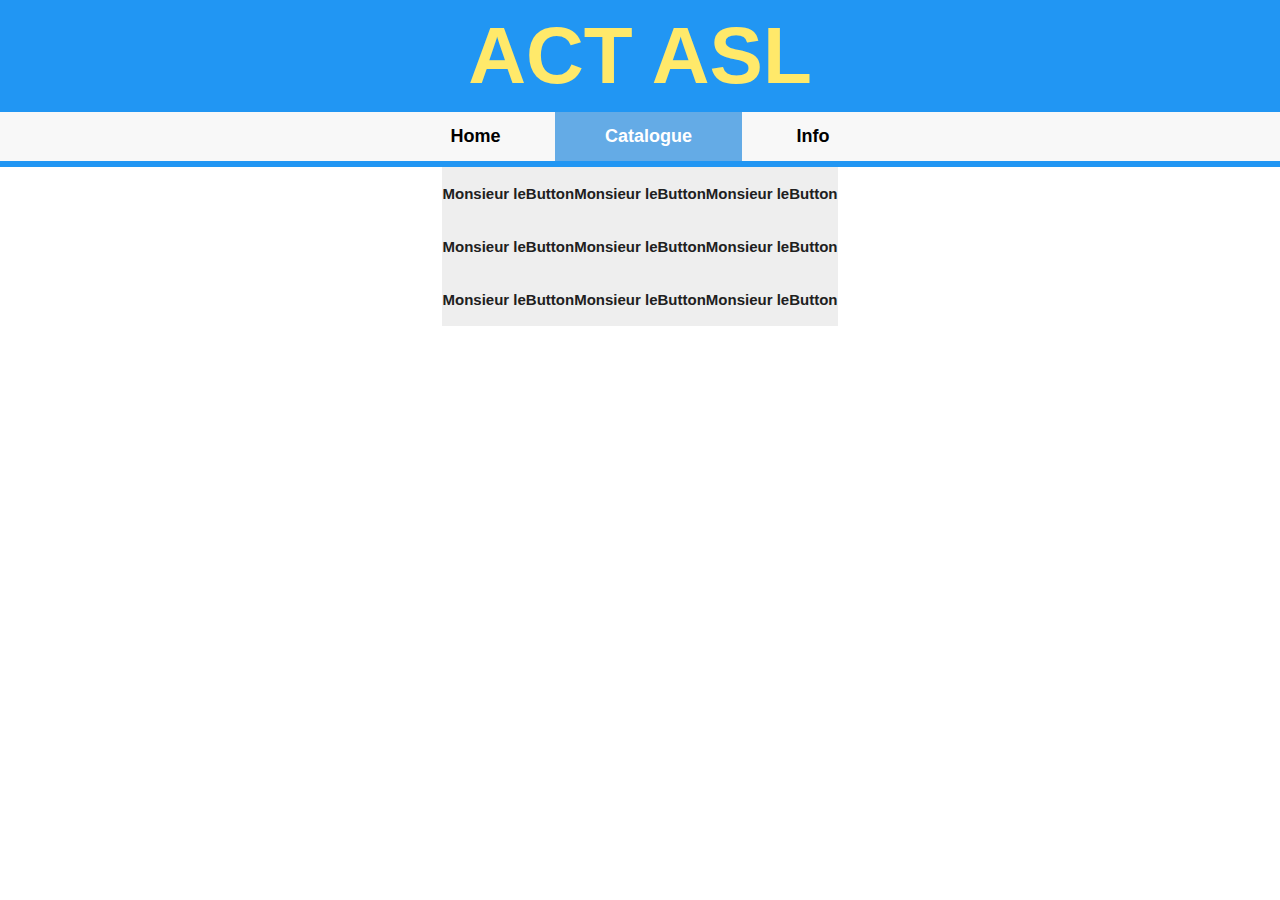
<file: ASL Catalog.html>
<!DOCTYPE html>
<html>
  <header>
    <link a href="ACT_ASL.css" rel="stylesheet" type="text/css"/>
    <title>ACT ASL</title>
  </header>
  <body>
    <div class="top">
      <h1>ACT ASL</h1>
      <div class="navbar">
        <a href="ACT_ASL.html">Home</a>
        <a class="active" href="ASL Catalog.html">Catalogue</a>
        <a href="ASL Info.html">Info</a>
      </div>
      <div class="blank">
      </div>
      <h></h>
    </div>
<!--------------------------CATALOGUE----------------------------------->
    <div class = "cat">
<!------------------------ROW 1-------------------------->
      <div class="row">
        <div class="column">
          <button class="collapse">Monsieur leButton</button>
          <div class="content">
            <p>HELP ME</p>
          </div>
        </div>
        <div class="column">
          <button class="collapse">Monsieur leButton</button>
          <div class="content">
            <p>HELP ME</p>
          </div>
        </div>
        <div class="column">
          <button class="collapse">Monsieur leButton</button>
          <div class="content">
            <p>HELP ME</p>
          </div>
        </div>
      </div>
<!------------------------ROW 2-------------------------->
      <div class="row">
        <div class="column">
          <button class="collapse">Monsieur leButton</button>
          <div class="content">
            <p>HELP ME</p>
          </div>
        </div>
        <div class="column">
          <button class="collapse">Monsieur leButton</button>
          <div class="content">
            <p>HELP ME</p>
          </div>
        </div>
        <div class="column">
          <button class="collapse">Monsieur leButton</button>
          <div class="content">
            <p>HELP ME</p>
          </div>
        </div>
      </div>
<!------------------------ROW 3-------------------------->
      <div class="row">
        <div class="column">
          <button class="collapse">Monsieur leButton</button>
          <div class="content">
            <p>HELP ME</p>
          </div>
        </div>
        <div class="column">
          <button class="collapse">Monsieur leButton</button>
          <div class="content">
            <p>HELP ME</p>
          </div>
        </div>
        <div class="column">
          <button class="collapse">Monsieur leButton</button>
          <div class="content">
            <p>HELP ME</p>
          </div>
        </div>
      </div>
<!----------------------------SCRIPT------------------------------------>
      <script>
          var coll = document.getElementsByClassName("collapse");
          var i;
          for (i = 0; i < coll.length; i++) {
            coll[i].addEventListener("click", function() {
              this.classList.toggle("active");
              var content = this.nextElementSibling;
              if (content.style.display === "block") {
                content.style.display = "none";
              } else {
                content.style.display = "block";
                coll[i].style.backgroundColor = "red";
              }
            });
          }
        </script>
    </div>

  </body>
</html>
</file>
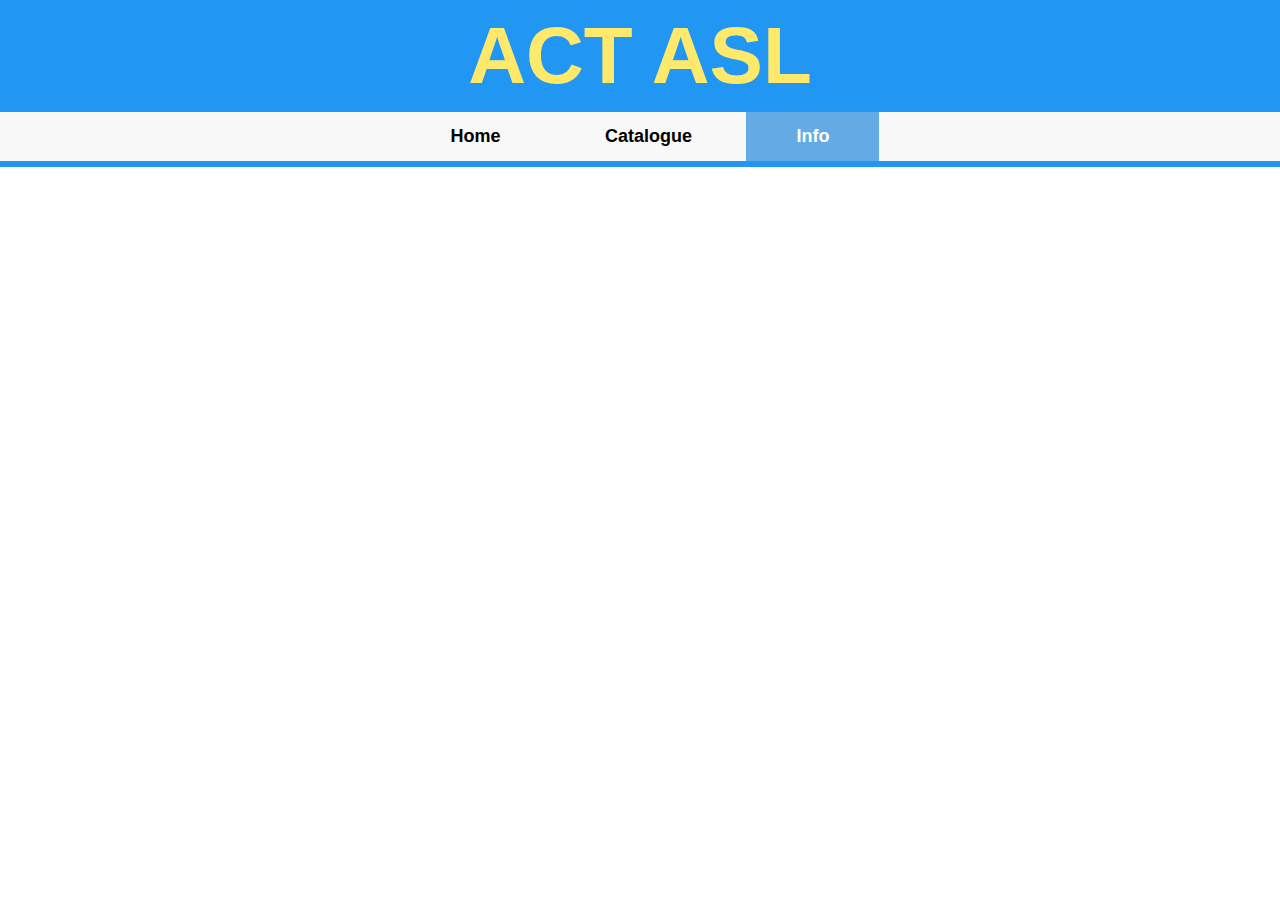
<file: ASL Info.html>
<!DOCTYPE html>
<html>
  <header>
    <link a href="ACT_ASL.css" rel="stylesheet" type="text/css"/>
    <title>ACT ASL</title>
  </header>
  <body>
    <div class="top">
      <h1>ACT ASL</h1>
      <div class="navbar">
        <a href="ASL_ASL.html">Home</a>
        <a href="ASL Catalog.html">Catalogue</a>
        <a class="active" href="ASL Info.html">Info</a>
      </div>
      <div class="blank">
      </div>
      <h></h>
    </div>

  </body>
</html>
</file>
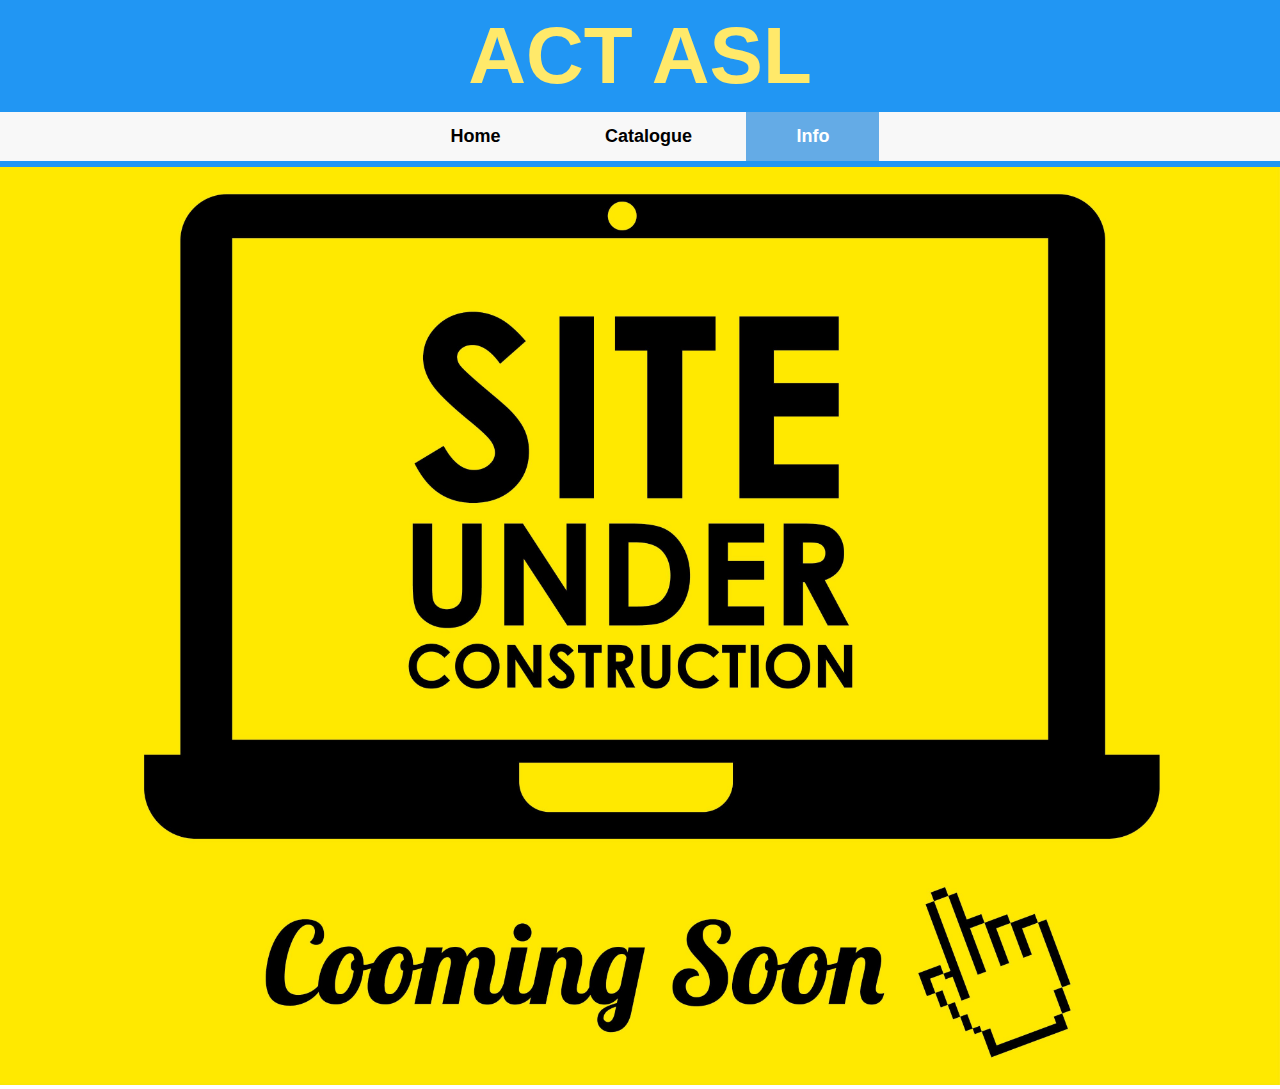
<file: info.html>
<!DOCTYPE html>
<html lang="en">
<head>
  <meta charset="utf-8">
  <link href="ACT_ASL.css" rel="stylesheet" type="text/css"/>
  <title>ACT ASL</title>
</head>
<body>
  <div class="top">
    <h1>ACT ASL</h1>
    <div class="navbar">
      <a href="index.html">Home</a>
      <a href="catalogue.html">Catalogue</a>
      <a class="active" href="info.html">Info</a>
    </div>
  </div>
  <div class="image">
    <img src="construct.jpg" alt="Page Under Construction" width="100%">
  </div>
</body>
</html>
</file>
<file: ACT_ASL.css>
html {
    scroll-behavior: smooth;
}
body {
    margin: 0;
    padding: 0;
    font-size: 100%;
    font-family: "Verdana", sans-serif;
}
.top {
    background-color: #2196F3;
    /*padding: 15px 15px;*/
    position: sticky;
    /* We want a little blue strip below the navbar */
    padding-bottom: 6px;
}
.top h1 {
    margin: 0;
    background-color: #2196F3;
    float: center;
    text-align: center;
    color: rgb(255, 233, 106);
    font-size: 80px;
    padding: 10px 0;
}
.navbar {
    overflow: hidden;
    background-color: #f8f8f8;
    text-align: center;
    position: sticky;
}
.navbar a {
    display: inline-block;
    color: black;
    text-align: center;
    padding: 14px 50px;
    text-decoration: none;
    font-size: 18px;
    font-weight: bold;
}
.navbar a:hover {
    background-color: #ddd;
    color: black;
}
.navbar a.active {
    background-color: rgb(100, 171, 230);
    color: white;
}

/*HOME PAGE*/
.main {
    display: block;
    padding: 20px;
    margin: auto;
    width: 90%;
}
.mainvid {
    text-align: center;
    background-color: rgb(224, 224, 224);
    clear: both;
    margin: auto;
    display: block;
    padding: 5px 20px;
}
.mainvid h {
    text-align: center;
    font-weight: bold;
    font-weight: italic;
    font-size: 30px;
    display: block;
    padding: 15px 0;
    background-color: rgb(23, 94, 153);
    color: rgb(245, 233, 69);
}
.mainvid video {
    width: 90%;
    clear: both;
    margin: auto;
    margin-top: 5px;
}
.twitter-feeds {
    text-align: center;
}
.twit-col {
    margin: 0 2px;
    width: 45%;
    border: 5px solid black;
    display: inline-block;
    vertical-align: top;
}
/* Basically, displays as a single column on vertical displays */
@media screen and (max-aspect-ratio: 7/10) {
    .twit-col {
      margin: 0;
      width: 80%;
    }
}

/*CATALOGUE*/
.cat {
    display: flex;
    flex-direction: row;
    flex-wrap: wrap;
    justify-content: center;
}

.box {
    margin: 5px;
    width: 32%;
}
/* Responsive layout - changes column count for different aspect ratios */
@media screen and (max-aspect-ratio: 1/1) {
    .box {
        width: 48%;
    }
}
@media screen and (max-aspect-ratio: 7/10) {
    .box {
        /* When laid out in one column, side-margins are unnecessary */
        margin: 5px 0;
        width: 97%;
    }
}
.collapse {
    background-color: #eee;
    color: rgb(32, 32, 32);
    cursor: pointer;
    padding: 18px 0;
    width: 100%;
    border: none;
    text-align: center;
    outline: none;
    font-size: 15px;
    font-weight: bold;
}
.box.active .collapse {
    background-color: rgb(100, 171, 230);
    height: 70px;
}
.collapse:hover {
    background-color: #ddd;
}
.content {
    width: 100%;
    display: none;
    text-align: left;
}
.box.active .content {
    display: initial;
}
.box.active {
    background-color: #eee;
}
.content video {
    width: 100%;
}
/*Info*/
.image {
    display: inline-block;
    text-align: center;
}

/*Search*/
.navbar input[type=text] {
    float: right;
    padding: 6px;
    border: none;
    margin-top: 8px;
    margin-right: 16px;
    font-size: 21px;
}
.navbar input[type=text] {
    float: none;
    display: block;
    text-align: left;
    width: 100%;
    margin: 0;
    padding: 14px;
}
.navbar input[type=text] {
    border: 1px solid;
}
</file>
